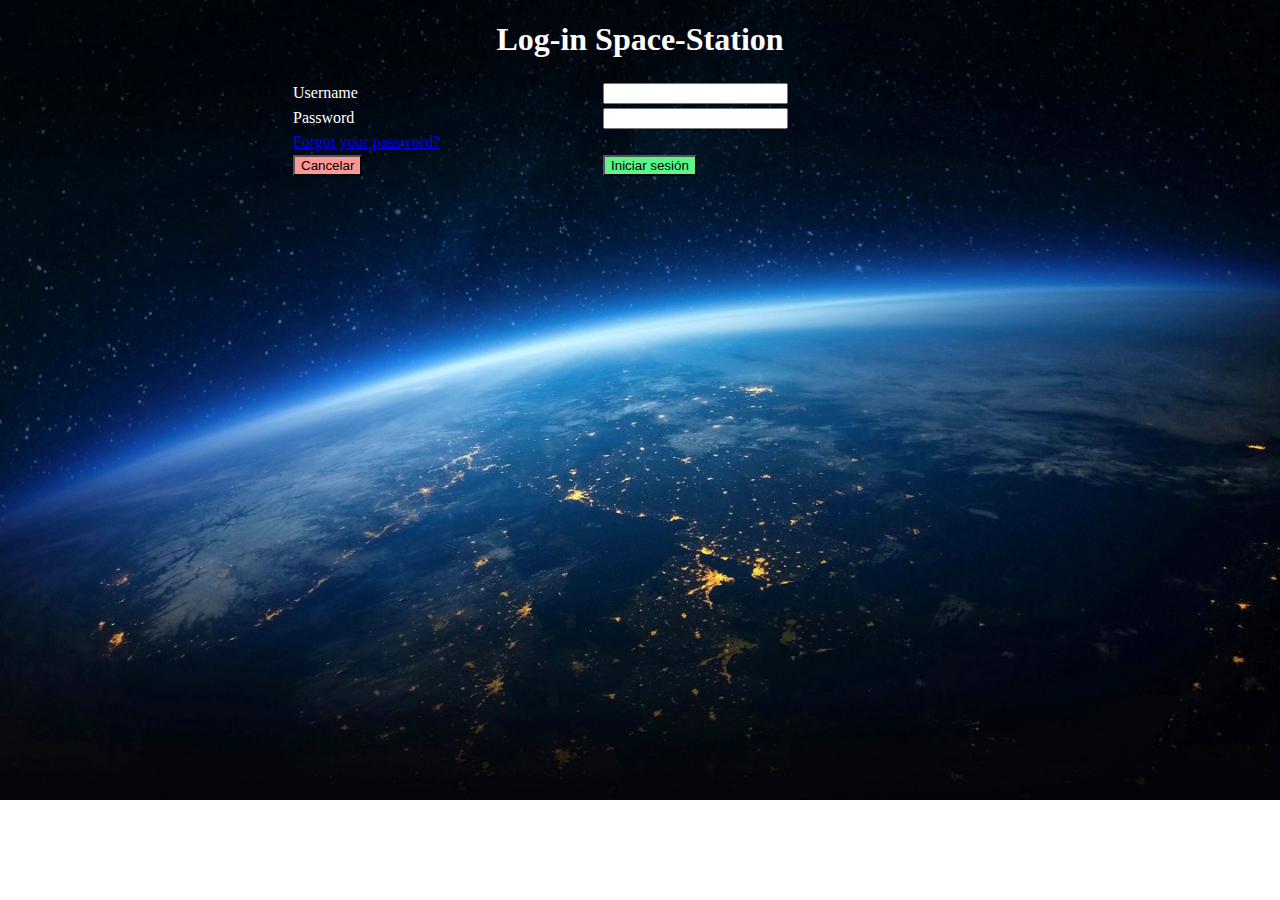
<file: log-in/log-in.html>
<!DOCTYPE html>
<html lang="en">
<head>
    <meta charset="UTF-8">
    <meta name="viewport" content="width=device-width, initial-scale=1.0">
    <title>Log-in </title>
</head>
<body background="fondo.jpg" style="background-size: cover; background-repeat: no-repeat">
    <center>
        <table width="700">
            <thead>
                <h1 style="color: white;">Log-in Space-Station</h1>
            </thead>
            <tr><td><label for="Log-in" style="color: white">Username</label></td>
                    <td><input type="text" name="Usuario"></td>
            </tr>
            <tr>
                <td><label for="password" style="color: white;">Password</label></td>
                    <td><input type="password" name="Password"></td>
            </tr>
            <tr>
                <td><a href="Olvido su contraseña">Forgot your password?</a></td>
            </tr>
            <tr>
                <td><input type="button" value="Cancelar" style="background-color: #ff9797;" size="100"></td>
                <td><input type="button" value="Iniciar sesión" style="background-color: #5cf58a;"></td>
            </tr>
        </table>
    </center>  
</body>
</html>
</file>
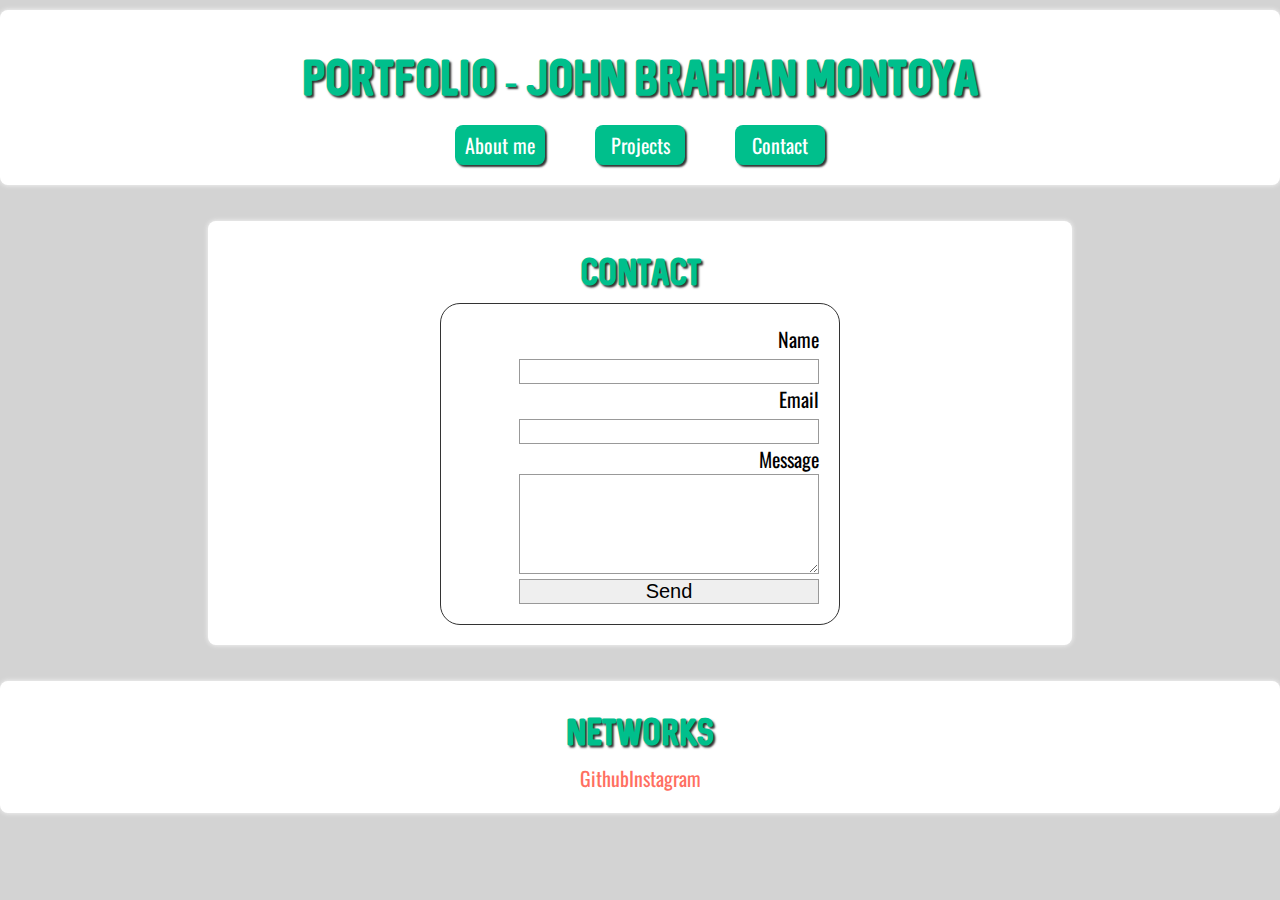
<file: assets/pages/contact.html>
<!DOCTYPE html>
<html lang="en">
<head>
    <meta charset="UTF-8">
    <meta name="viewport" content="width=device-width, initial-scale=1.0">
    <title>Contact</title>
    <link href="https://fonts.googleapis.com/css2?family=Oswald:wght@200..700&display=swap" rel="stylesheet">
    <link rel="stylesheet" href="../styles/styles.css">
</head>
<body>
    <!-------------------Header with title and navbar--------------->
    <header class="sections">
        <!--main title-->
        <h1 class="main__title">Portfolio - John Brahian Montoya</h1>
        <!--navbar-->
        <nav>
            <ul class="header__menu">
                <a class="btn btn__nav" href="../../index.html">About me</a>
                <a class="btn btn__nav" href="portfolio.html">Projects</a>
                <a class="btn btn__nav" href="contact.html">Contact</a>
            </ul>
        </nav>
    </header>
    <!-------------------------Content with Form----------------------->
    <main class="container">
        <section class="sections">
            <h2 class="section__title" id="contact">Contact</h2>
            <!--Contact-Form-->
            <form action="" class="form">
                <label for="name" class="form__label">Name</label>
                <input type="text" name="name" id="name" required class="form__input">
                <label for="email" class="form__label">Email</label>
                <input type="email" name="email" id="email" required class="form__input">
                <label for="message" class="form__label">Message</label>
                <textarea name="message" id="message" rows="4" required class="form__input"></textarea>
                <input type="submit" value="Send" class="form__btn">
            </form>
        </section>
    </main>
    <!--------------------Footer with Networks------------------->
    <footer class="sections footer">
        <h2 class="section__title">Networks</h2>
        <article class="networks">
            <a href="https://github.com/BrahianMS" target="_blank" class="net">Github</a>
            <a href="https://instagram.com/brahian_ms" target="_blank" class="net">Instagram</a>
        </article>
    </footer>
</body>
</html>
</file>
<file: assets/styles/styles.css>
* {
    margin: 0;
    padding: 0;
    box-sizing: border-box;
}

:root {
    --background-color: #d3d3d3;
    --primary-color: #00bf8c;
    --secondary-color: #f9f9f9;
    --alternate-color: #ff6f61;
    --font-color: #333333;
    --font-title: 'Sequel';
    --font-content: 'Oswald';
}

body {
    background-color: var(--background-color);
    font-family: var(--font-content);
}

.container {
    width: 70%;
    margin: 0 auto;
    padding: 1em;
}

.main__title {
    margin: 20px;
    font-family: var(--font-title);
    color: var(--primary-color);
    text-shadow: 2px 2px 2px var(--font-color);
}

.header__menu {
    display: flex;
    gap: 50px;
    justify-content: center;
}

.btn {
    background-color: var(--primary-color);
    height: 40px;
    width: 90px;
    align-content: center;
    text-align: center;
    border-radius: 8px;
    border: white;
    transition: background-color 0.3s ease;
    transition: border 0.3s ease;
    transition: transform 0.3s ease;
    text-decoration: none;
    color: white;
    transition: color 0.3s ease;
    box-shadow: 2px 2px 2px var(--font-color);
}

.btn:hover {
    background-color: white;
    border: 3px solid var(--primary-color);
    transform: scale(1.2);
    color: var(--primary-color);
}

.sections {
    background-color: white;
    border-radius: 8px;
    text-align: center;
    width: 100%;
    height: auto;
    font-size: 20px;
    margin: 10px auto;
    padding: 1em;
    box-shadow: 0 0 5px var(--secondary-color);
}

.section__title {
    font-size: 30px;
    margin: 10px;
    font-family: var(--font-title);
    color: var(--primary-color);
    text-shadow: 2px 2px 2px var(--font-color);
}

.section__content {
    display: flex;
}

.section__text {
    text-align: left;
    width: 63%;
    margin: 10px auto;
}

.photo {
    margin: 10px;
    width: 200px;
    height: 250px;
    border-radius: 8px;
}

.skills {
    margin: 20px auto;
}

.skill {
    list-style-position: inside;
}

.projects {
    width: 80%;
    height: 100%;
    margin: 0 auto;
    display: flex;
    flex-wrap: wrap;
    justify-content: space-evenly;
}

.project {
    width: 260px;
    height: 300px;
    margin: 20px;
    padding: 1em;
    text-align: center;
    position: relative;
    box-shadow: 0 0 5px var(--primary-color);
    border-radius: 8px;
}

.project__img{
    width: 200px;
    height: 200px;
    border-radius: 8px;
    margin-top: 20px;
    transition: transform 0.3s ease;
        box-shadow: 0 0 10px var(--background-color);
}

.card {
    display: none;
    transition: display 0.3s ease, transform 0.3s, width 0.3s;
    width: 200px;
    height: 50px;
    background-color: var(--secondary-color);
    font-size: 15px;
    align-items: center;
    border-bottom-right-radius: 7px ;
    border-bottom-left-radius: 7px ;
}

.card__btn {
    height: 30px;
    width: 80px;
    align-content: center;
    text-align: center;
}

.project:hover {
    .project__img {
        transform: scale(1.2);
        box-shadow: 0 0 3px var(--primary-color);
    }
    .card {
        display: flex;
        justify-content: space-around;
        position: absolute;
        bottom: 9px;
        left: 30px;
        transform: scale(1.2);
    }
}

#card__qr {
    display: none;
}

#card__qr:target { 
    display: flex;
    flex-direction: column;
    gap: 10px;
    position: fixed;
    top: 0;
    left: 0;
    width: 100%;
    height: 100%;
    background-color: rgba(0, 0, 0, 0.5);
    justify-content: center;
    align-items: center;
    z-index: 1;
}

.link__qr {
    position: absolute;
    top: 25px;
    right: 8px;
    color: #fa9769;
    background-color: rgba(0, 0, 0, 0.1);
    width: 33px;
    height: 33px;
    padding: 3px;
    border-radius: 3px;
}

.fa-qrcode {
    font-size: 28px;
}

.img__qr {
    width: 300px;
    border-radius: 15px;
}

.close {
    width: 50px;
    height: 30px;
    background-color: white;
}

form {
    margin: 0 auto;
    width: 400px;
    padding: 1em;
    border: 1px solid var(--font-color);
    border-radius: 1em;
    text-align: end;
}

form label {
    display: inline-block;
    width: 90px;
    text-align: right;
}

input,
textarea {
    font: 1em sans-serif;
    width: 300px;
    border: 1px solid #999;
    color: black;
}

input:focus,
textarea:focus {
    border-color: #000;
}

textarea {
    vertical-align: top;
    height: 5em;
}

.networks {
    display: inline-flex;
    font-size: 20px;
}

.net {
    text-decoration: none;
    color: var(--alternate-color);
}

.net:hover {
    text-decoration: underline;
}






@font-face {
    font-family: 'Sequel';
    src: url(../fonts/Sequel.ttf) format(truetype);
    font-weight: normal;
}
</file>
